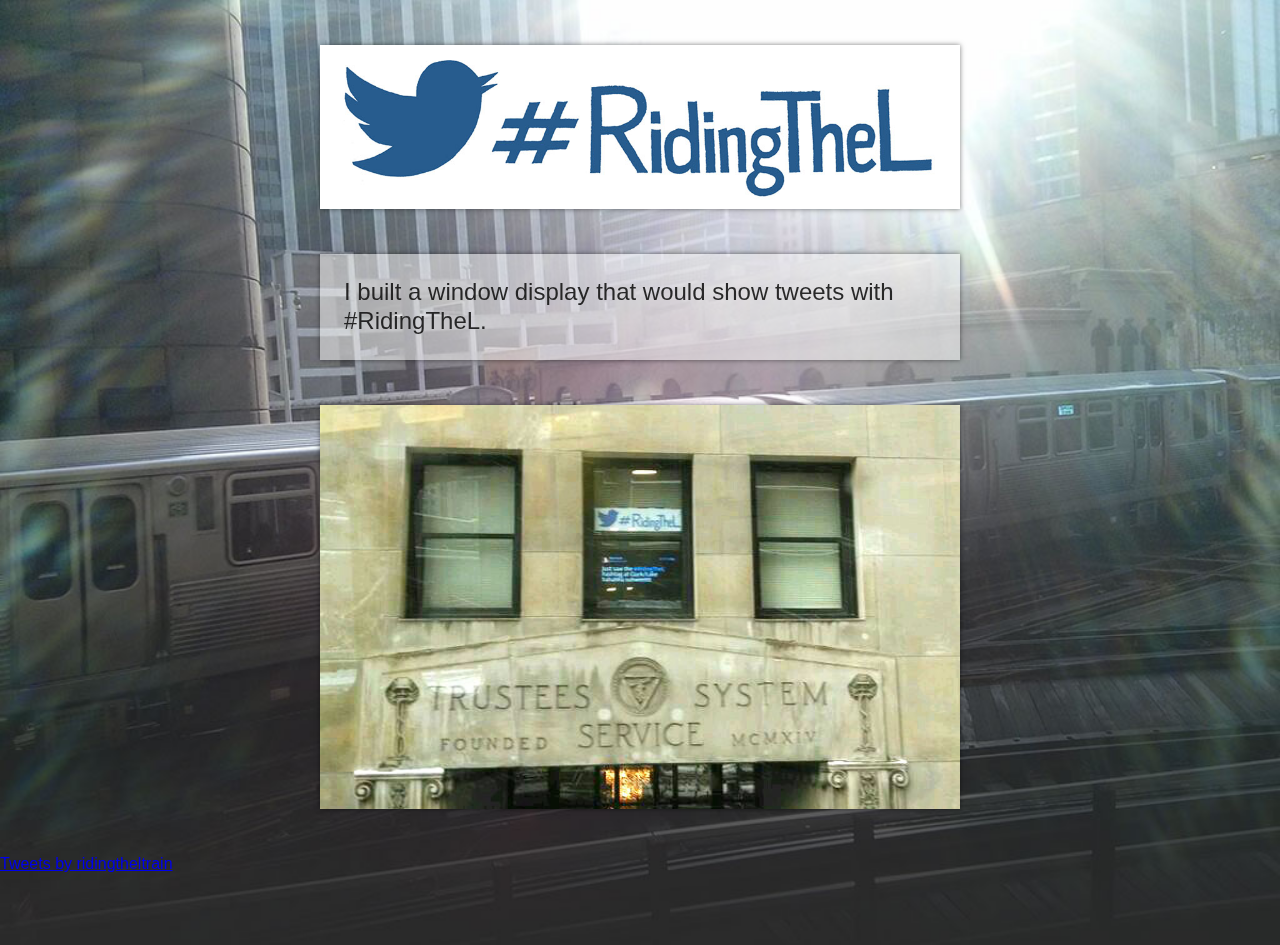
<file: index.html>
<!DOCTYPE html>
<html lang="en">
<head>
	<title>#RidingTheL</title>
	<meta charset="utf-8">
	<meta name="description" content="TV in my Window, Displaying Tweets from #RidingTheL">
	<link href="/css/screen.css" rel="stylesheet" type="text/css">
	<link rel="shortcut icon" href="/favicon.ico">

</head>
<body>

<img id="background" src="/img/trainback.jpg">

<img class="pic" src="/img/sign.jpg">

<div id="message"><p>I built a window display that would show tweets with #RidingTheL.</p></div>

<img class="pic" src="/img/window.jpg">

<a class="twitter-timeline" href="https://twitter.com/ridingtheltrain">Tweets by ridingtheltrain</a> <script async src="//platform.twitter.com/widgets.js" charset="utf-8"></script>

</body>
</html>
</file>
<file: css/screen.css>
*{
	margin: 0;
	padding: 0;
}
html,
body{
	height: 100%;
	min-height: 100%;
}
body{
	background: #292a2a;
	color: #111;
	color: rgba(20,20,20,0.9);
	line-height: 1.2;
	font-family: Helvetica,Roboto,"Segoe UI",Calibri,sans-serif;
}

#background{
	position: fixed;
	top: 0;
	left: 0;
	width: 100%;
	z-index: -1;
}
.pic{
	display: block;
	margin: 5vh auto;
	width: 50vw;
	box-shadow: 0 0 5px rgba(0,0,0,0.5);
}
#message{
	display: block;
	margin: 5vh auto;
	width: 50vw;
	background: #fff;
	background: rgba(255,255,255,0.5);
	box-shadow: 0 0 5px rgba(0,0,0,0.5);
}
#message p{
	padding: 1em;
	font-size: 1.5em;
}
#twitter-widget-0{
	display: block !important;
	margin: 5vh auto !important;
	width: 50vw !important;
	box-shadow: 0 0 5px rgba(0,0,0,0.5);
}

@media (orientation:portrait) {
	.pic{
		width: 80vw;
	}
	#message{
		width: 80vw;
	}
	#twitter-widget-0{
		width: 80vw !important;
	}
}
</file>
